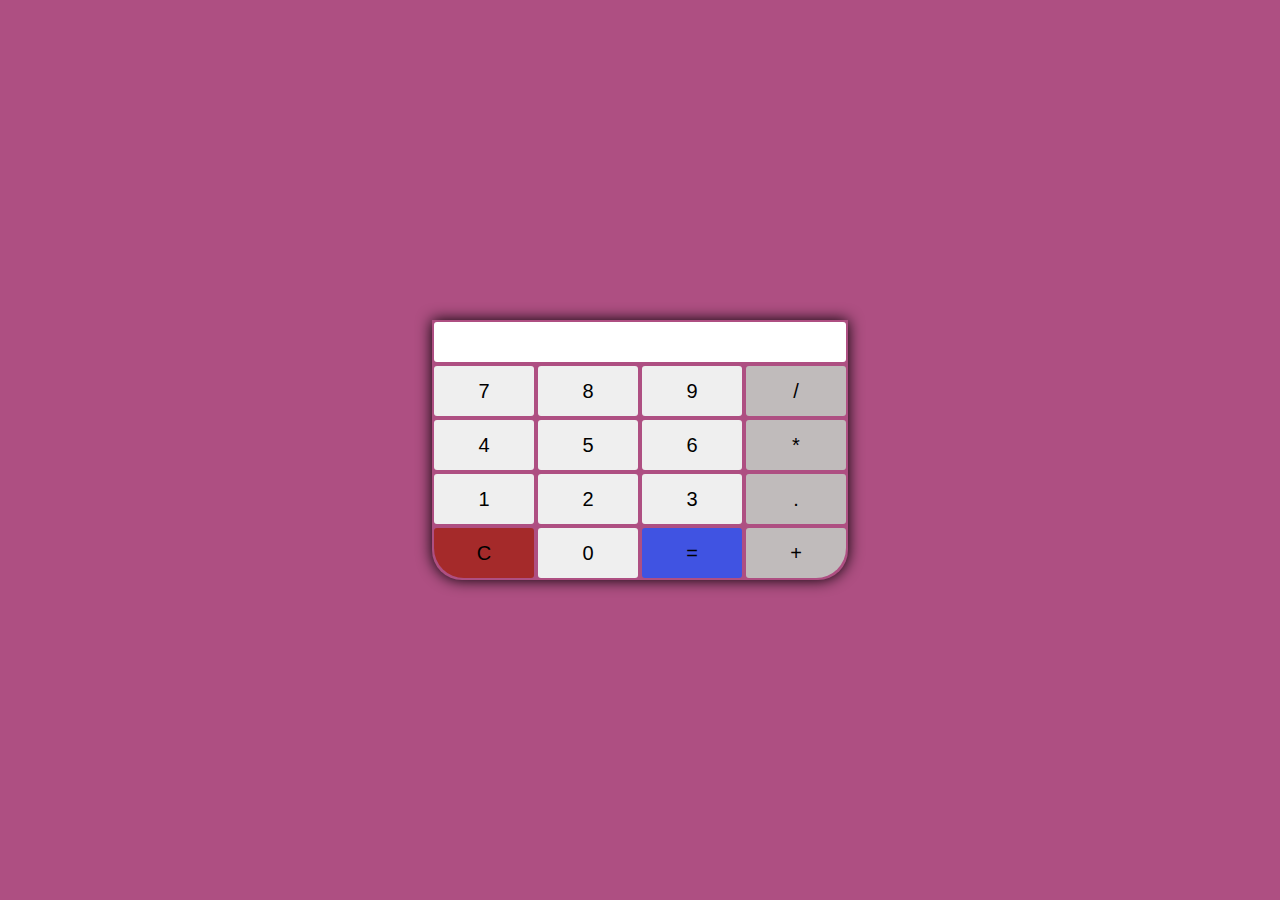
<file: index.html>
<!DOCTYPE html>
<html lang="pt-br">
<head>
  <meta charset="UTF-8">
  <meta http-equiv="X-UA-Compatible" content="IE=edge">
  <meta name="viewport" content="width=device-width, initial-scale=1.0">
  <link rel="stylesheet" href="style.css">
  <title>Calculadora</title>
</head>
<body>
   <form action="" name="calc">
       <div id="calculadora">
          <input type="text" name="visor" id="visor">
          <div id="primeira">
            <input type="button" value="7" class="botao borda" onclick="botao(value)">
            <input type="button" value="8" class="botao borda" onclick="botao(value)">
            <input type="button" value="9" class="botao borda" onclick="botao(value)">
            <input type="button" value="/" class="botao borda" onclick="botao(value)">
          </div>
          <div id="segunda">
            <input type="button" value="4" class="botao borda" onclick="botao(value)">
            <input type="button" value="5" class="botao borda" onclick="botao(value)">
            <input type="button" value="6" class="botao borda" onclick="botao(value)">
            <input type="button" value="*" class="botao borda" onclick="botao(value)">
          </div>
          <div id="terceira">
            <input type="button" value="1" class="botao borda" onclick="botao(value)">
            <input type="button" value="2" class="botao borda" onclick="botao(value)">
            <input type="button" value="3" class="botao borda" onclick="botao(value)">
            <input type="button" value="." class="botao borda" onclick="botao(value)">
          </div>
          <div id="quarta">
            <input type="button" value="C" class="botao borda" onclick="limpar()(value)">
            <input type="button" value="0" class="botao borda" onclick="botao(value)">
            <input type="button" value="=" class="botao borda" onclick="calcular(value)">
            <input type="button" value="+" class="botao borda" onclick="botao(value)">
          </div>
       </div>
   </form>
  
   <script src="./calculadora.js"></script>
</body>
</html>
</file>
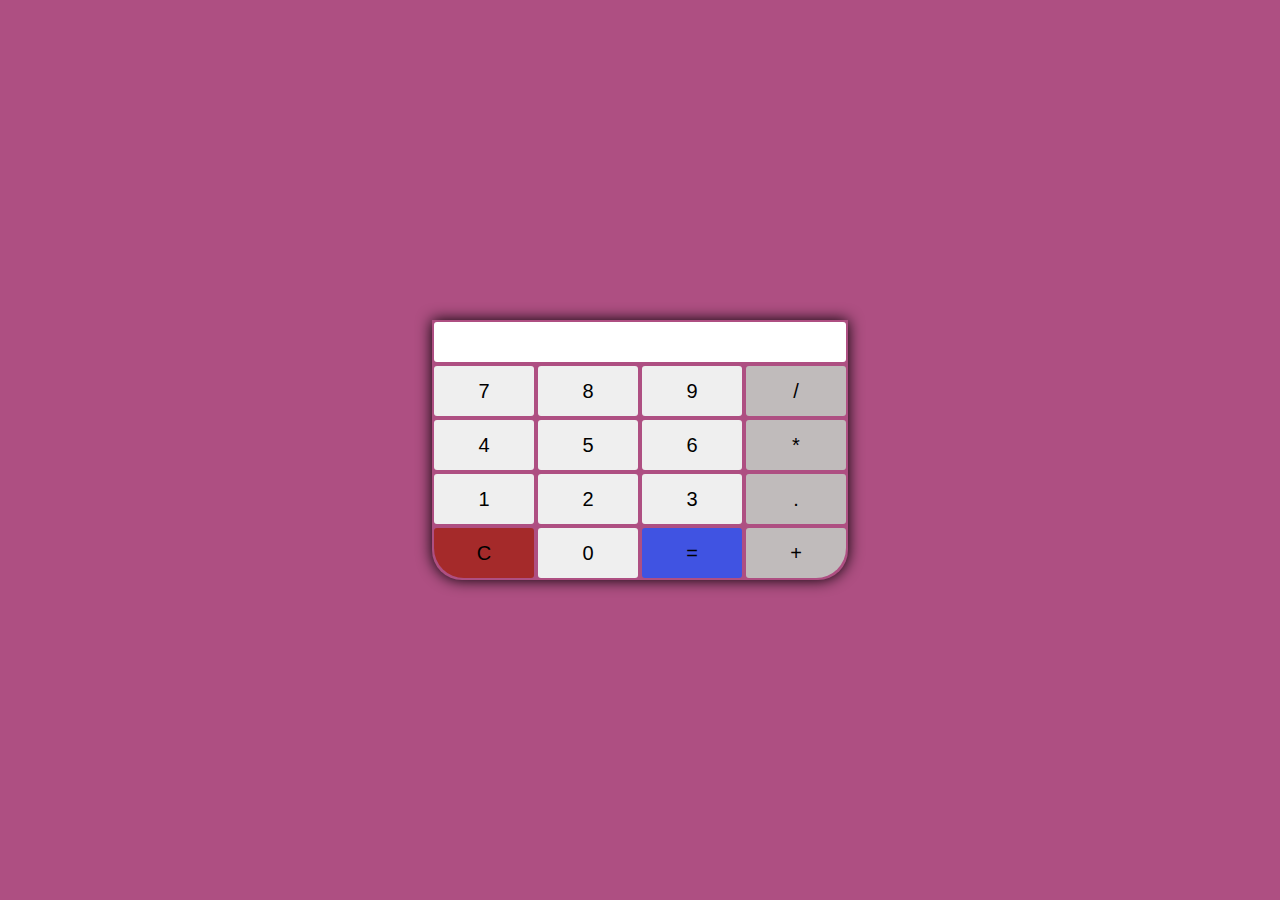
<file: calculadora/index.html>
<!DOCTYPE html>
<html lang="pt-br">
<head>
  <meta charset="UTF-8">
  <meta http-equiv="X-UA-Compatible" content="IE=edge">
  <meta name="viewport" content="width=device-width, initial-scale=1.0">
  <link rel="stylesheet" href="./style.css">
  <title>Calculadora</title>
</head>
<body>
   <form action="" name="calc">
       <div id="calculadora">
          <input type="text" name="visor" id="visor">
          <div id="primeira">
            <input type="button" value="7" class="botao borda" onclick="botao(value)">
            <input type="button" value="8" class="botao borda" onclick="botao(value)">
            <input type="button" value="9" class="botao borda" onclick="botao(value)">
            <input type="button" value="/" class="botao borda" onclick="botao(value)">
          </div>
          <div id="segunda">
            <input type="button" value="4" class="botao borda" onclick="botao(value)">
            <input type="button" value="5" class="botao borda" onclick="botao(value)">
            <input type="button" value="6" class="botao borda" onclick="botao(value)">
            <input type="button" value="*" class="botao borda" onclick="botao(value)">
          </div>
          <div id="terceira">
            <input type="button" value="1" class="botao borda" onclick="botao(value)">
            <input type="button" value="2" class="botao borda" onclick="botao(value)">
            <input type="button" value="3" class="botao borda" onclick="botao(value)">
            <input type="button" value="." class="botao borda" onclick="botao(value)">
          </div>
          <div id="quarta">
            <input type="button" value="C" class="botao borda" onclick="limpar()(value)">
            <input type="button" value="0" class="botao borda" onclick="botao(value)">
            <input type="button" value="=" class="botao borda" onclick="calcular(value)">
            <input type="button" value="+" class="botao borda" onclick="botao(value)">
          </div>
       </div>
   </form>
  
   <script src="./calculadora.js"></script>
</body>
</html>
</file>
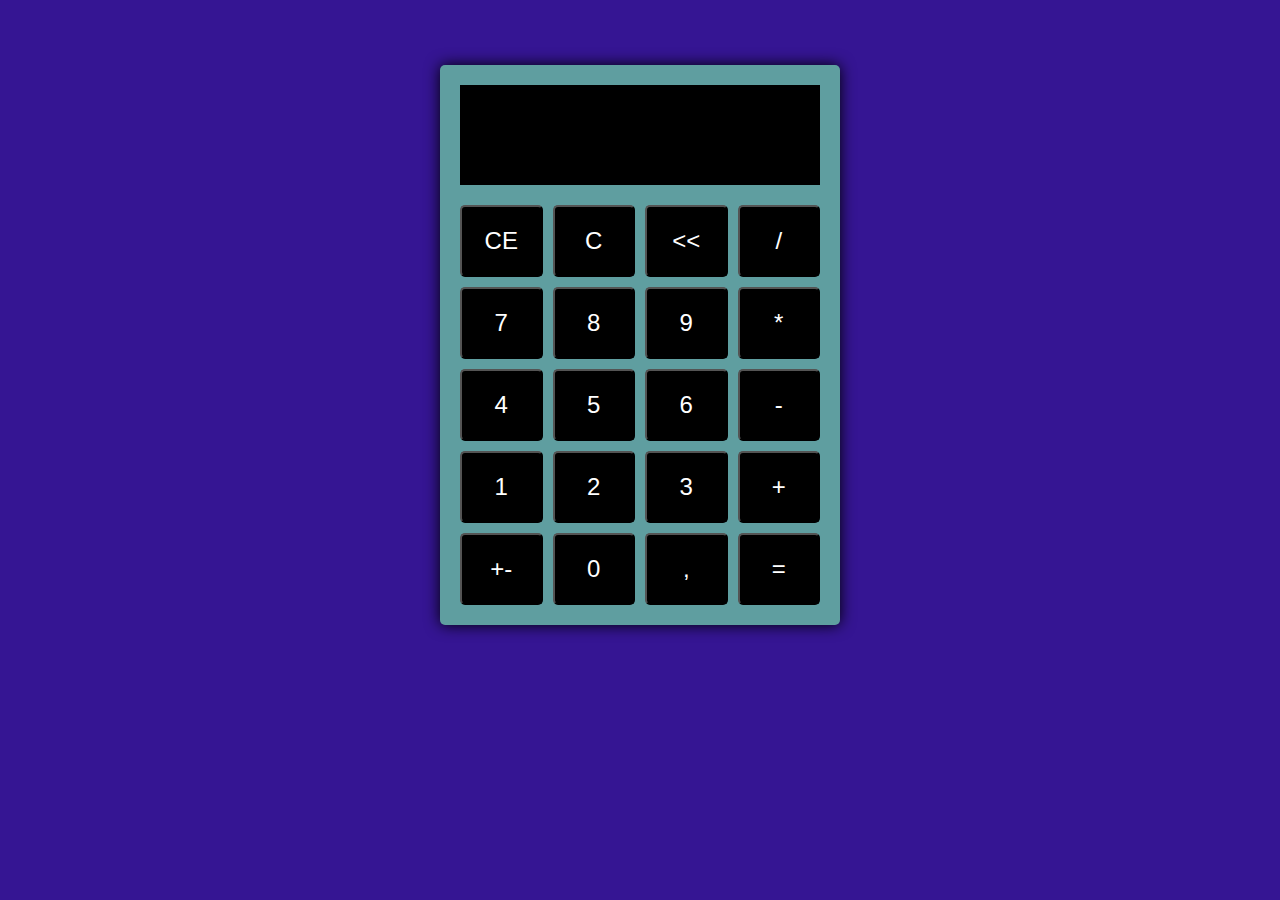
<file: calculadora2/index2.html>
<!DOCTYPE html>
<html lang="en">
<head>
  <meta charset="UTF-8">
  <meta http-equiv="X-UA-Compatible" content="IE=edge">
  <meta name="viewport" content="width=device-width, initial-scale=1.0">
  <link rel="stylesheet" href="./style2.css">
  <title>Calculadora</title>
</head>
<body>
  <div class="calculadora">
    <div class="display" id="display"></div>
      <div class="calculadora-botoes">
          <button id="limparDisplay">CE</button>
          <button id="limparCalculo">C</button>
          <button id="backspace"><<</button>
          <button id="operadorDividir">/</button>
          <button id="tecla7">7</button>
          <button id="tecla8">8</button>
          <button id="tecla9">9</button>
          <button id="operadorMultiplicar">*</button>
          <button id="tecla4">4</button>
          <button id="tecla5">5</button>
          <button id="tecla6">6</button>
          <button id="operadorSubtrair">-</button>
          <button id="tecla1">1</button>
          <button id="tecla2">2</button>
          <button id="tecla3">3</button>
          <button id="operadorAdicionar">+</button>
          <button id="inverter">+-</button>
          <button id="tecla0">0</button>
          <button id="decimal">,</button>
          <button id="igual">=</button>
      </div>
  </div>
  <script src="./calculadora2.js"></script>
</body>
</html>
</file>
<file: style.css>
* {
  padding: 0;
  margin: 0;
  outline: none;
  font-family: Arial, Helvetica, sans-serif;
  font-weight: 500;
  font-size: 20px;
}
body {
  display: flex;
  justify-content: center;
  align-items: center;
  height: 100vh;
  background-color: rgb(174, 79, 130);
}
input {
  margin: 2px;
  border: none;
  border-radius: 3px;
}
input[type=text] {
  width: calc(100% - 4px);
  height: 40px;
}
input[type=button] {
  width: 100px;
  height: 50px;
  transition: ease 0.2s;
  cursor: pointer;
}
div#calculadora {
  box-shadow: 0 0 15px black;
}
div#calculadora div {
  display: flex;
}
div#calculadora div input:nth-child(4) {
  background: rgb(192, 187, 187);
}  
div#quarta input:nth-child(1) {
  background-color: brown;
}
div#quarta input:nth-child(1), div#calculadora {
  border-bottom-left-radius: 30px;
}

div#quarta input:nth-child(3) {
  background-color: rgb(64, 83, 226);
}  
div#quarta input:nth-child(4), div#calculadora {
  border-bottom-right-radius: 30px;
}  
input[type=button]:hover {
  filter: brightness(70%);
}
input[type=button]:active {
  transform: scale(1.1);
}
</file>
<file: calculadora/style.css>
* {
  padding: 0;
  margin: 0;
  outline: none;
  font-family: Arial, Helvetica, sans-serif;
  font-weight: 500;
  font-size: 20px;
}
body {
  display: flex;
  justify-content: center;
  align-items: center;
  height: 100vh;
  background-color: rgb(174, 79, 130);
}
input {
  margin: 2px;
  border: none;
  border-radius: 3px;
}
input[type=text] {
  width: calc(100% - 4px);
  height: 40px;
}
input[type=button] {
  width: 100px;
  height: 50px;
  transition: ease 0.2s;
  cursor: pointer;
}
div#calculadora {
  box-shadow: 0 0 15px black;
}
div#calculadora div {
  display: flex;
}
div#calculadora div input:nth-child(4) {
  background: rgb(192, 187, 187);
}  
div#quarta input:nth-child(1) {
  background-color: brown;
}
div#quarta input:nth-child(1), div#calculadora {
  border-bottom-left-radius: 30px;
}

div#quarta input:nth-child(3) {
  background-color: rgb(64, 83, 226);
}  
div#quarta input:nth-child(4), div#calculadora {
  border-bottom-right-radius: 30px;
}  
input[type=button]:hover {
  filter: brightness(70%);
}
input[type=button]:active {
  transform: scale(1.1);
}
</file>
<file: calculadora2/style2.css>
* {
  box-sizing: border-box;
  padding: 0;
  margin: 0;
  
}
body {
  background-color: hsl(255, 75%, 33%);
  padding: 65px;
}
.calculadora {
  width: 400px;
  margin:  0 auto;
  background-color: cadetblue;
  padding: 20px;
  border-radius: 5px;
  box-shadow: 0 0 15px black;
 
}
.display {
  display: flex;
  justify-content: flex-end;
  width: 100%;
  height: 100px;
  margin-bottom: 20px;
  padding: 15px;
  background-color: black;
  color: hsl(255, 75%, 33%);
  font: normal 3rem smaller;
  overflow: hidden;
  
  
}
.calculadora-botoes {
  display: grid;
  grid-template-columns: 1fr 1fr 1fr 1fr;
  grid-gap: 10px;
}
.calculadora button {
  background-color: black;
  color: white;
  padding:20px;
  border-radius: 5px;
  font-size: 1.5rem;
  outline: none;
  cursor: pointer;
}
button:hover {
  background-color: dimgray;
  color: black ;
}
</file>
